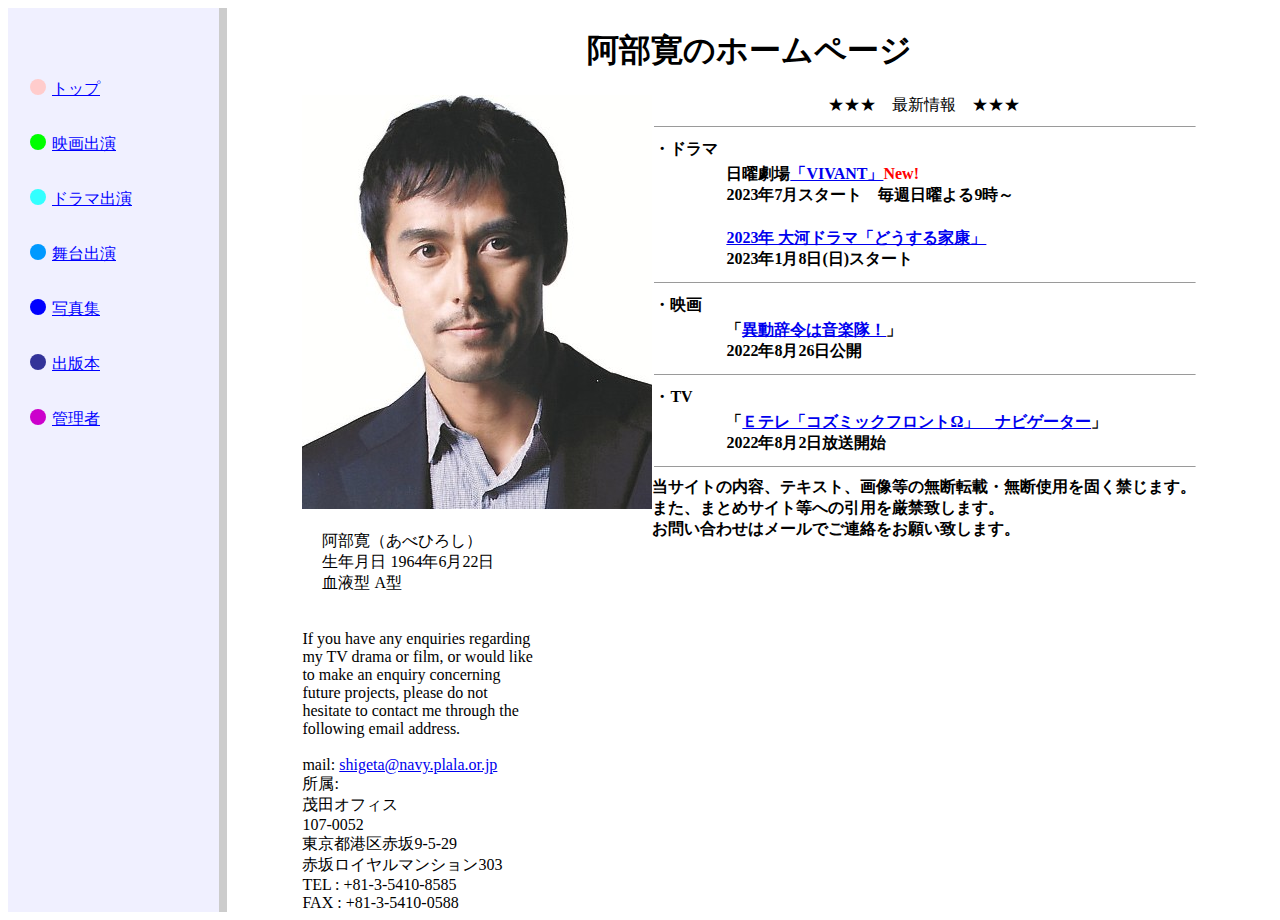
<file: index.html>
<!DOCTYPE html>
<html lang="ja">
  <head>
    <meta charset="UTF-8" />
    <meta http-equiv="X-UA-Compatible" content="IE=edge" />
    <meta name="viewport" content="width=device-width, initial-scale=1.0" />
    <title>阿部寛のホームページ</title>
    <link rel="preconnect" href="https://fonts.googleapis.com" />
    <link rel="preconnect" href="https://fonts.gstatic.com" crossorigin />
    <link
      href="https://fonts.googleapis.com/css2?family=Noto+Sans+JP:wght@400;500;700&family=Noto+Serif+JP:wght@400;700&display=swap"
      rel="stylesheet"
    />
    <link rel="stylesheet" type="text/css" href="style.css" />
  </head>
  <body>
    <main>
      <div class="l-sidebar">
        <ul>
          <li>
            <a href="">トップ</a>
          </li>
          <li>
            <a href="">映画出演</a>
          </li>
          <li>
            <a href="">ドラマ出演</a>
          </li>
          <li>
            <a href="">舞台出演</a>
          </li>
          <li>
            <a href="">写真集</a>
          </li>
          <li>
            <a href="">出版本</a>
          </li>
          <li>
            <a href="">管理者</a>
          </li>
        </ul>
      </div>
      <div class="main_contents">
        <h1>阿部寛のホームページ</h1>
        <div class="contents">
          <div id="profile">
            <img src="./src/abehiroshi.jpeg" alt="阿部寛" />

            <br>
            <br>
            
            <p class="profile_des">
              阿部寛（あべひろし）<br />
              生年月日 1964年6月22日<br />
              血液型 A型
            </p>
            <br>
            <br>
            <p>
              If you have any enquiries regarding<br />
              my TV drama or film, or would like<br />
              to make an enquiry concerning<br />
              future projects, please do not<br />
              hesitate to contact me through the<br />
              following email address.<br />
              <br />
              mail:
              <a href="malito:shigeta@navy.plala.or.jp" target="_blank">
                shigeta@navy.plala.or.jp
              </a>
            </p>
            <p>
              所属:<br />
              茂田オフィス<br />
              107-0052<br />
              東京都港区赤坂9-5-29<br />
              赤坂ロイヤルマンション303<br />
              TEL : +81-3-5410-8585<br />
              FAX : +81-3-5410-0588
            </p>
          </div>
          <div id="current_information">
            <td><div align="center">★★★　最新情報　★★★</div></td>

            <tr>
              <td></td>
              <td>
                <table width="100%" border="0" cellpadding="0">
                  <tr>
                    <td align="left" valign="bottom">
                      <hr width="100%" size="1" />
                    </td>
                  </tr>
                </table>
                <table width="100%" border="0" cellpadding="0">
                  <tr>
                    <td align="left" valign="top"><strong>・ドラマ</strong></td>
                  </tr>
                </table>
                <table border="0" cellpadding="0">
                  <tr>
                    <td width="70" align="left" valign="top">&nbsp;</td>
                    <td>
                      <strong
                        >日曜劇場<a
                          href="https://www.tbs.co.jp/VIVANT_tbs/"
                          target="_blank"
                          >「VIVANT」</a
                        ><font color="#ff0000">New!</font><br />
                        2023年7月スタート　毎週日曜よる9時～
                      </strong>
                    </td>
                  </tr>
                </table>

                <table border="0" cellpadding="0">
                  <tr>
                    <td width="70" align="left" valign="top">&nbsp;</td>
                    <td>
                      <br />
                      <strong
                        ><a
                          href="https://www.nhk.or.jp/ieyasu/"
                          target="_blank"
                        >
                          2023年 大河ドラマ「どうする家康」</a
                        ><br />
                        2023年1月8日(日)スタート<br />
                      </strong>
                    </td>
                  </tr>
                </table>
                <!-- start　-->
                <table width="100%" border="0" cellpadding="0">
                  <tr>
                    <td align="left" valign="bottom">
                      <hr width="100%" size="1" />
                    </td>
                  </tr>
                </table>

                <table width="100%" border="0" cellpadding="0">
                  <tr>
                    <td align="left" valign="top"><strong>・映画</strong></td>
                  </tr>
                </table>

                <table border="0" cellpadding="0">
                  <tr>
                    <td width="70" align="left" valign="top"></td>
                    <td>
                      <strong
                        >「<a
                          href="https://gaga.ne.jp/ongakutai/"
                          target="_blank"
                          >異動辞令は音楽隊！</a
                        >」<br />
                        2022年8月26日公開</strong
                      >
                    </td>
                  </tr>
                </table>
                <!-- end　-->
                <!-- start　-->
                <table width="100%" border="0" cellpadding="0">
                  <tr>
                    <td align="left" valign="bottom">
                      <hr width="100%" size="1" />
                    </td>
                  </tr>
                </table>

                <table width="100%" border="0" cellpadding="0">
                  <tr>
                    <td align="left" valign="top"><strong>・TV</strong></td>
                  </tr>
                </table>

                <table border="0" cellpadding="0">
                  <tr>
                    <td width="70" align="left" valign="top"></td>
                    <td>
                      <strong
                        >「<a
                          href="https://www.nhk.jp/p/ts/698W12G3K6/"
                          target="_blank"
                          >Ｅテレ「コズミックフロントΩ」　ナビゲーター</a
                        >」 <br />
                        2022年8月2日放送開始</strong
                      >
                    </td>
                  </tr>
                </table>
                <!-- end　-->

                <table width="100%" border="0" cellpadding="0">
                  <tr>
                    <td align="left" valign="bottom">
                      <hr width="100%" size="1" />
                    </td>
                  </tr>
                </table>
                <b
                  >当サイトの内容、テキスト、画像等の無断転載・無断使用を固く禁じます。<br />
                  また、まとめサイト等への引用を厳禁致します。<br />
                  お問い合わせはメールでご連絡をお願い致します。</b
                ><br />
              </td>
            </tr>
          </div>
        </div>
      </div>
    </main>
  </body>
</html>
</file>
<file: style.css>
@charset "UTF-8";

html {
  font-size: 16px;
  font-family: "Times New Roman", Times, serif;
}

.main_contents {
  margin: 0;
  /* 背景画像のパスを指定しましょう。スライドの補足説明を参照。 */
  background-image: url();
  /* ここまで */
  background-repeat: repeat;
  width: 100%;
}

p {
  margin: 0;
}

img {
  width: 350px;
}
.contents {
  display: flex;
  justify-content: center;
}
main {
  display: flex;
  justify-content: flex-start;
}
h1 {
  text-align: center;
}
.profile_des {
  padding-left: 20px;
}

/*---------------------------------------------------------
sidebar
---------------------------------------------------------*/
.l-sidebar {
  background-color: rgb(240, 240, 255);
  border-right: 8px solid #ccc;
  width: 265px;
}
.l-sidebar ul {
  padding-top: 54px;
  padding-left: 22px;
}
.l-sidebar ul li {
  list-style: none;
  margin-bottom: 33px;
  font-size: 16px;
}
.l-sidebar ul li a {
  color: blue;
}
.l-sidebar ul li::before {
  content: "";
  display: inline-block;
  width: 16px;
  height: 16px;
  border-radius: 50%;
  margin-right: 2px;
  position: relative;
  top: 1px;
}
.l-sidebar ul li:nth-of-type(1)::before {
  background-color: rgb(255, 204, 204);
}
.l-sidebar ul li:nth-of-type(2)::before {
  background-color: rgb(0, 255, 0);
}
.l-sidebar ul li:nth-of-type(3)::before {
  background-color: rgb(51, 255, 255);
}
.l-sidebar ul li:nth-of-type(4)::before {
  background-color: rgb(0, 153, 255);
}
.l-sidebar ul li:nth-of-type(5)::before {
  background-color: rgb(0, 0, 255);
}
.l-sidebar ul li:nth-of-type(6)::before {
  background-color: rgb(51, 51, 153);
}
.l-sidebar ul li:nth-of-type(7)::before {
  background-color: rgb(204, 0, 204);
}

@media screen and (min-width: 1150px) {
  .main_contents {
    padding-left: 20px;
    padding-right: 20px;
  }
}
</file>
